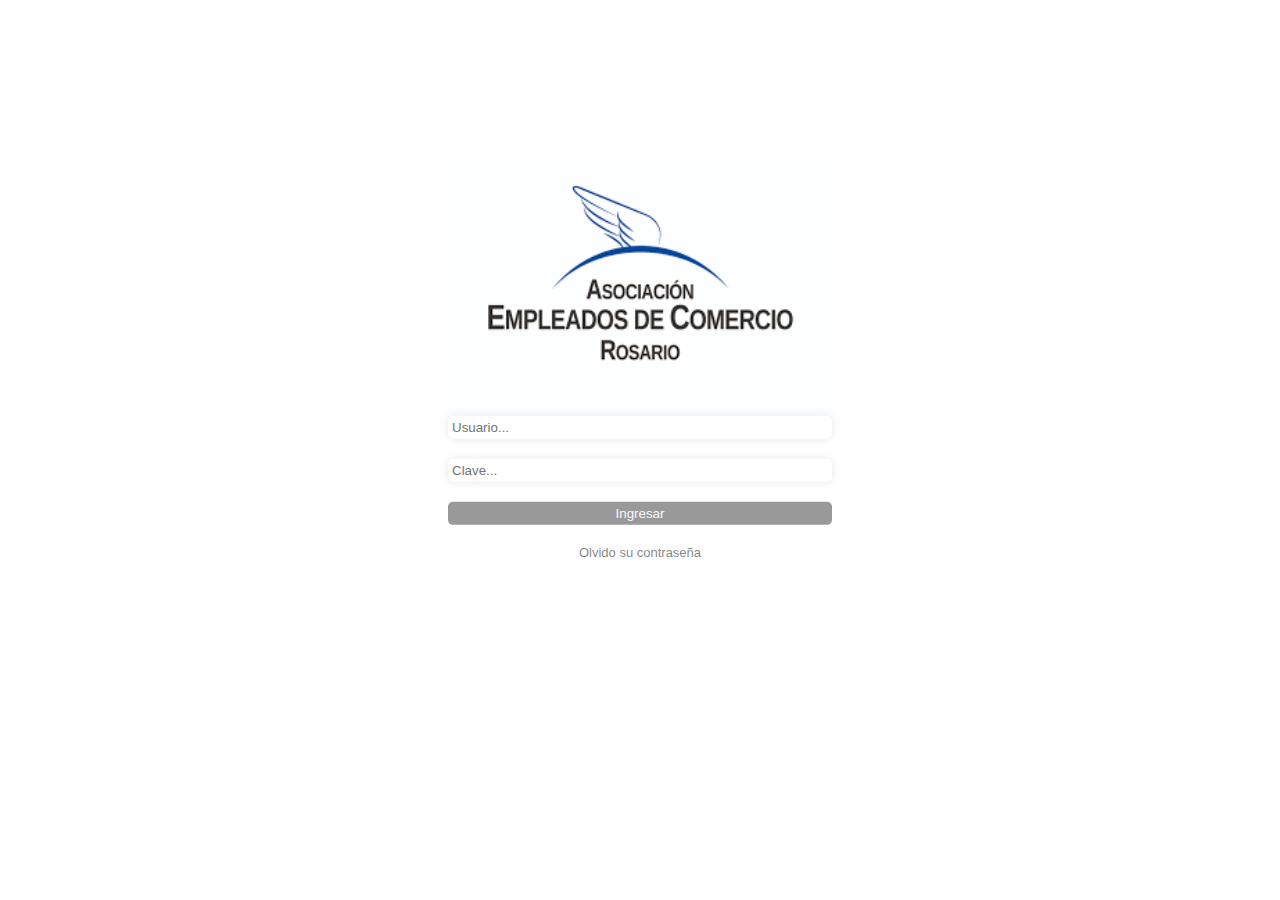
<file: index.html>
<!DOCTYPE html>
<html lang="es">

<head>
    <meta charset="UTF-8">
    <meta name="viewport" content="width=device-width, initial-scale=1.0">
    <title>Recibo Digital</title>
    <link rel="stylesheet" href="styles.css">
</head>

<body>
    <div class="container">

        <div class="imagen">
            <img src="imagenes/LogoAec.png" width="100%" alt="">
        </div>

        <div class="form">
            <form action="1.html">
                <input class="input" type="text" name="" id="" placeholder="Usuario...">
                <input class="input" type="password" name="" id="" placeholder="Clave...">
                <input class="submit" type="submit" value="Ingresar">
            </form>
        </div>
        <div class="olvido">
            <a class="olvido-a" href="">Olvido su contraseña</a>
        </div>



    </div>

</body>

</html>
</file>
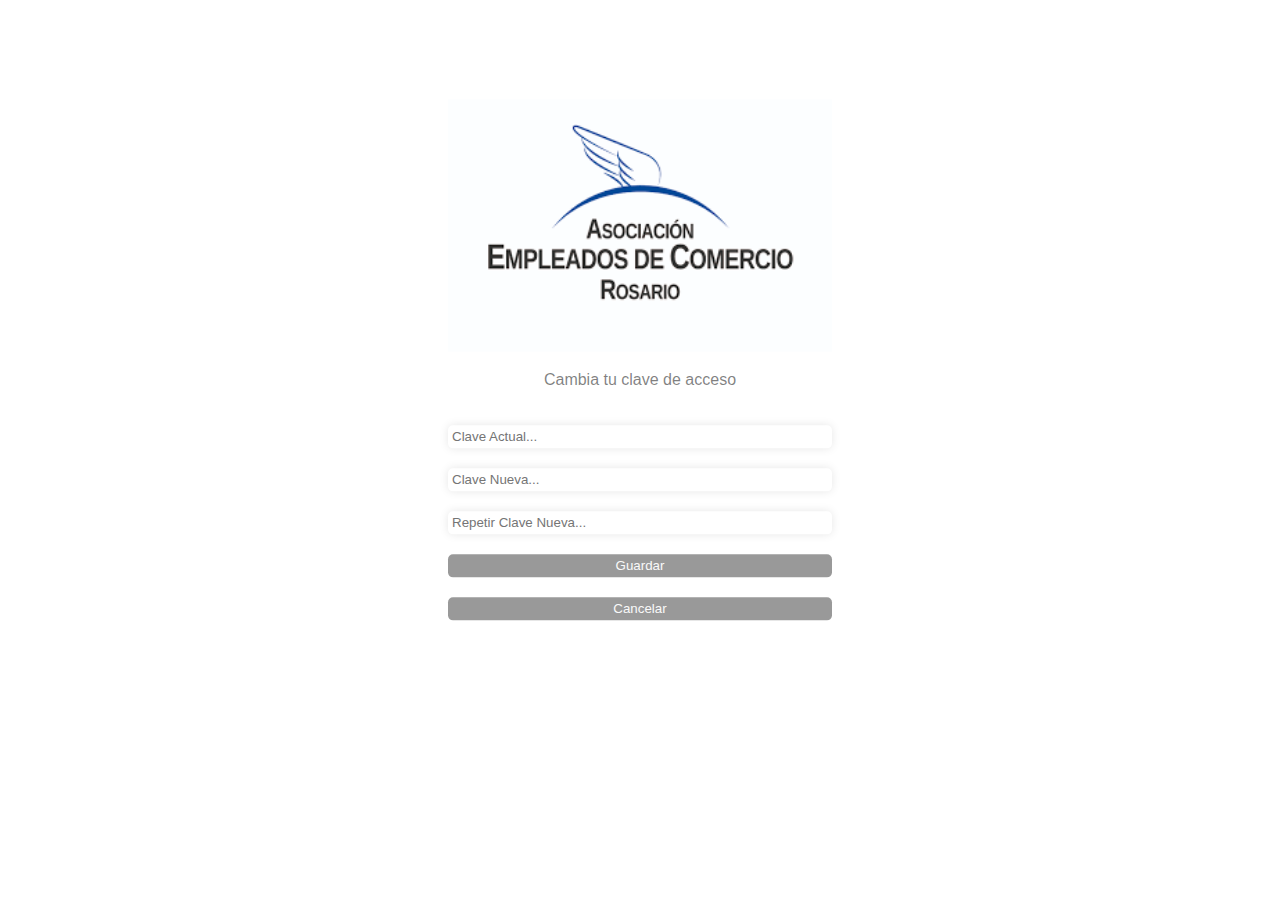
<file: 1.html>
<!DOCTYPE html>
<html lang="es">

<head>
    <meta charset="UTF-8">
    <meta name="viewport" content="width=device-width, initial-scale=1.0">
    <title>Recibo Digital</title>
     <link rel="icon" href="imagenes/favicon (2).ico" type="image/x-icon">
    <link rel="icon" sizes="512x512" href="imagenes/logo(512x512).png">
    <link rel="icon" sizes="256x256" href="imagenes/logo(256x256).png">
    <link rel="stylesheet" href="styles.css">
</head>

<body>
    <div class="container">
        <div class="imagen">

            <img src="imagenes/LogoAec.png" width="100%" alt="">


            <div class="form">
                <form action="2.html">
                    <p>Cambia tu clave de acceso</p>
                    <input class="input" type="text" name="" id="" placeholder="Clave Actual...">
                    <input class="input" type="password" name="" id="" placeholder="Clave Nueva...">
                    <input class="input" type="password" name="" id="" placeholder="Repetir Clave Nueva...">

                    <input class="submit" type="submit" value="Guardar">
                    <input class="submit" type="submit" value="Cancelar">

                </form>



            </div>
        </div>
    </div>
</body>

</html>
</file>
<file: styles.css>
body, html {
    height: 100%;
    margin: 0;
    padding: 0;
    font-family: Arial, sans-serif;
    background-color: #ffffff;
  }
  .container {
    max-width: 80%;
    width: 80%;
    margin: auto;
    background: #fff;
    padding: 20px;
   /*box-shadow: 0 0 10px rgba(0, 0, 0, 0.1);*/
    border-radius: 10px;
    position: absolute;
    top: 40%;
    left: 50%;
    transform: translate(-50%, -50%);
  }
  /*-------------Estilo del form y los input COMIENZO -----------*/
  .form {
    margin: auto;
  }
  
  form {
    display: flex;
    flex-direction: column;
    gap: 20px;
    width: 100%;
    margin: auto;
  }
  .input {
    box-shadow: 0 0 10px rgba(0, 0, 0, 0.1);
    border: none;
    border-radius: 5px;
    padding: 4px;
  }
  .submit {
    border: none;
    background-color: rgb(0, 0, 0, 0.4);
    border-radius: 5px;
    color: #f9f9f9;
    padding: 4px;
    cursor: pointer;
  }
  .olvido {
    margin-top: 20px;
    display: flex;
    justify-content: center;
  }
  .olvido-a {
    text-decoration: none;
    color: rgb(0, 0, 0, 0.5);
    font-size: small;
  }
  form p{
    color: rgb(0, 0, 0, 0.5);
    text-align: center;
  }
  /*-------------Estilo del form y los input FIN -----------*/
  
  /*-------------Estilo del encabezado HTML 2 COMIENZO -----------*/

  .encabezado-home{
    display: flex;
    flex-direction: column;
    align-items: center;
    gap: 8px;
    height: 200px;
    margin-top: 30px;
  }
  .foto{
    box-shadow: 0 0 10px rgba(0, 0, 0, 0.1);
    border-radius:50%;
    width: 100px;
  }
  .encabezado-home h4,                     
  .encabezado-home h6 {
    margin: 0;                                                 
  }
  .recibos h5,
  .recibos p{
    margin: 0;
  }
  .recibos p{
    font-size: small;
  }
  .recibos h5{
    font-size: medium;
  }
  .recibos{
    margin-bottom: 5px;
    padding: 5px;
    background-color: rgba(98, 178, 232, 0.3);
    border-radius: 8px;
    display: flex;
    justify-content: space-around;
    width: 90%;
    margin: 10px auto;
  }

  .recibos:hover{
    background-color: rgba(98, 178, 232, 0.5);
    color: black;
  }



    .contenedor{
        margin: 40px auto;
        width: 90%;
        display: flex;
        flex-direction: column;
        gap:10px;
    }


.noti-mens{
    margin-top: 30px;
display: flex;
flex-direction: column;
align-items: center;
gap: 60px;

}
.contenedor1{
    box-shadow: 0 0 10px rgba(0, 0, 0, 0.1);
}

.contenedor2{
    box-shadow: 0 0 10px rgba(0, 0, 0, 0.1);
}

    /*-------------Estilo del encabezado HTML 2 FIN -----------*/

@media only screen and (min-width:300px) and (max-width:480px) {
    .container {
        max-width: 80%;
        margin: auto;

        
    }
    .container {
        max-width: 80%;
        width: 80%;

    }


    
    .menu{

        visibility: collapse;
    }
    .footer{

        visibility: visible;
    }
.imgRecibo{

    width: 400px;
}

}

@media only screen and (min-width:480px) and (max-width:650px) {
    .container {
        max-width: 60%;
    }

    .menu{

        visibility: collapse;
    }
    .footer{

        visibility: visible;
    }
    .imgRecibo{

        width: 460px;
    }
}

@media only screen and (min-width:650px) and (max-width:900px) {
    .container {
        max-width: 60%;
    }
    .contenedor{
        width: 70%;
    }
    .menu{

        visibility: collapse;
    }
    .footer{

        visibility: visible;
    }
    .imgRecibo{

        width: 460px;
    }
}

@media only screen and (min-width:900px) and (max-width:2200px) {
    .container {
        max-width: 30%;
       
    }
    .contenedor{
        margin-top: 80px;
        flex-direction: row;
        justify-content: space-evenly;
    }
    
    .contenedor2{
        width: 55%;
    }

    .contenedor1{
        width: 25%;

    }
    .navbar{

max-width: 90%;
margin: auto;
    }

    .menu{

    visibility: visible;
    }
    .footer{

        visibility: collapse;
    }

    .imgRecibo {
        width: 460px;
}

}

/*------------------------------------------Footer inicio--------------------------------------*/
.menu{

    display: flex;
    justify-content: space-around;
    align-items: center;
    width: 45%;
}

.footer{

    display: flex;
    justify-content: space-around;
    align-items: center;
    width: 50%;
}

.menu-iconos{
display: flex;
flex-direction: column;
align-items: center;
gap:4px;
font-size: small;
cursor: pointer;
}
.footer-iconos{
    display: flex;
    flex-direction: column;
    align-items: center;
    gap:4px;
    font-size: small;
    cursor: pointer;
    }
@media only screen and (min-width:320px) and (max-width:480px) {
    .footer{
        max-width: 100%;
        width: 95%;
        margin: auto;
           }
}


@media only screen and (min-width:480px) and (max-width:650px) {
   .footer{
    max-width: 100%;
    width: 95%;
margin: auto;
   }
}



@media only screen and (min-width:650px) and (max-width:900px) {
    .footer{
        margin-top: 160px;
        max-width: 60%;
        margin: auto;
           }
}



@media only screen and (min-width:900px) and (max-width:2200px) {
    .footer{
        margin-top: 160px;
        max-width: 60%;
        margin: auto;
           }
}




/*----------------------------------------- Footer fin-----------------------------------------*/

/*----------------------------------------html3 inicio------------------------------------------------*/
.misRecibos-html3{
    text-align: center;
}
.misRecibos-botones{
    display: flex;
    justify-content: center;
    gap: 2px;
    margin-top: 3px;
}
.butoon-misRecibos{
    width: 45%;
    border: none;
    font-size: small;
    padding: 5px;
    background-color: #fff;
    box-shadow: 0 0 10px rgba(0, 0, 0, 0.1);
    color: rgba(98, 178, 232, 0.9);
    border: solid 1px  rgba(98, 178, 232, 0.3);

}

.misRecibosVer{

    width: 92%;
    margin:30px auto;
    padding: 4px;
    display: flex;
    flex-direction: column;
    gap: 11px;
}
.misRecibosVer1 {
    display: flex;
    flex-direction: column;
    box-shadow: 0 0 10px rgba(0, 0, 0, 0.2);
    padding: 10px;
    align-items: flex-start;
    gap: 0; /* Ajusta esta propiedad según necesites espacio entre elementos */
    border-left: 7px groove rgba(98, 178, 232, 0.9);
    border-top-left-radius: 10px ;
    border-bottom-left-radius: 10px ;
   
 }
 
 .misRecibosVer1 > * {
    margin: 0; /* Elimina los márgenes de los elementos hijos */
    padding: 0; /* Elimina los rellenos de los elementos hijos */
 }

.misRecibosVer1 p{
    color: rgb(0, 0, 0,0.5);
    margin-left: 10px;
    font-size: 20px;
}
.misRecibosVer1:hover{

    background-color: rgba(98, 178, 232, 0.3);
    cursor: pointer;
}
.pendienteBloqueado{
border: solid 1px  rgba(98, 178, 232, 0.4);
padding: 4px;
    margin-left: 21px;
    color:rgba(98, 178, 232, 0.8);
    border-radius: 3px;
    box-shadow: 0 0 10px rgba(0, 0, 0, 0.2);
}





.imgRecibo {
    width: 100%;
    height: 100%;
    object-fit: cover; /* Esto hace que la imagen cubra el contenedor */
}

/*----------------------------------------html3 fin------------------------------------------------*/


/*-----------------------------------boton deplegable inicio -----------------------------------------*/

/*-------------------------------------boton desplegable fin-------------------------------------------*/

a{
    text-decoration: none;
}
</file>
